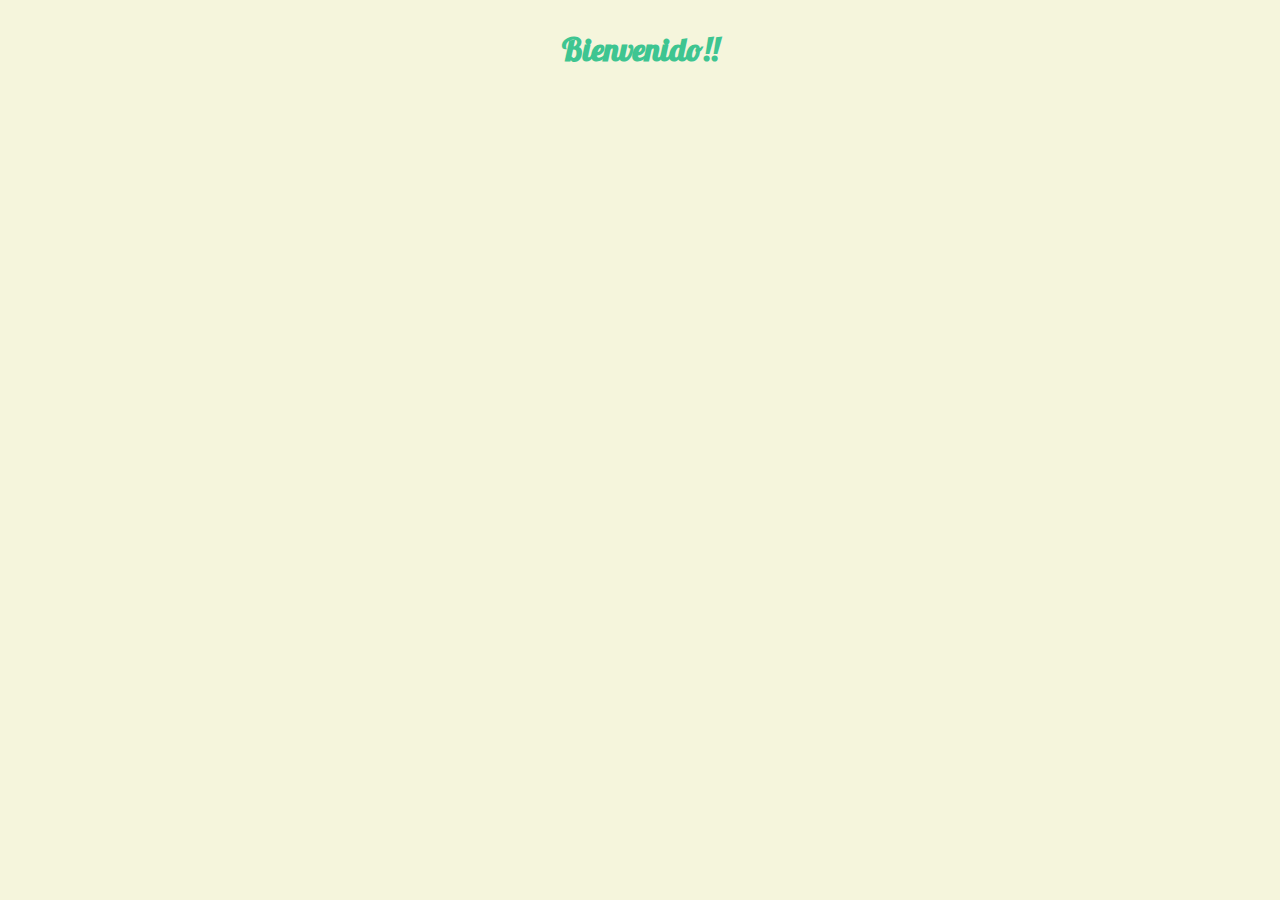
<file: Entregable 2/index.html>
<!DOCTYPE html>
<html lang="en">

<head>
    <meta charset="UTF-8">
    <meta http-equiv="X-UA-Compatible" content="IE=edge">
    <meta name="viewport" content="width=device-width, initial-scale=1.0">
    <link rel="preconnect" href="https://fonts.googleapis.com">
    <link rel="preconnect" href="https://fonts.gstatic.com" crossorigin>
    <link href="https://fonts.googleapis.com/css2?family=Lobster&display=swap" rel="stylesheet">
    <link rel="stylesheet" href="./styles/stylesheet.css">
    <title>Entregable 2</title>

</head>

<body>
    <script src="./js/entregable2.js"></script>
    <div class="container">
        <header>
            <h1>Bienvenido!!</h1>
        </header>
    </div>
</body>

</html>
</file>
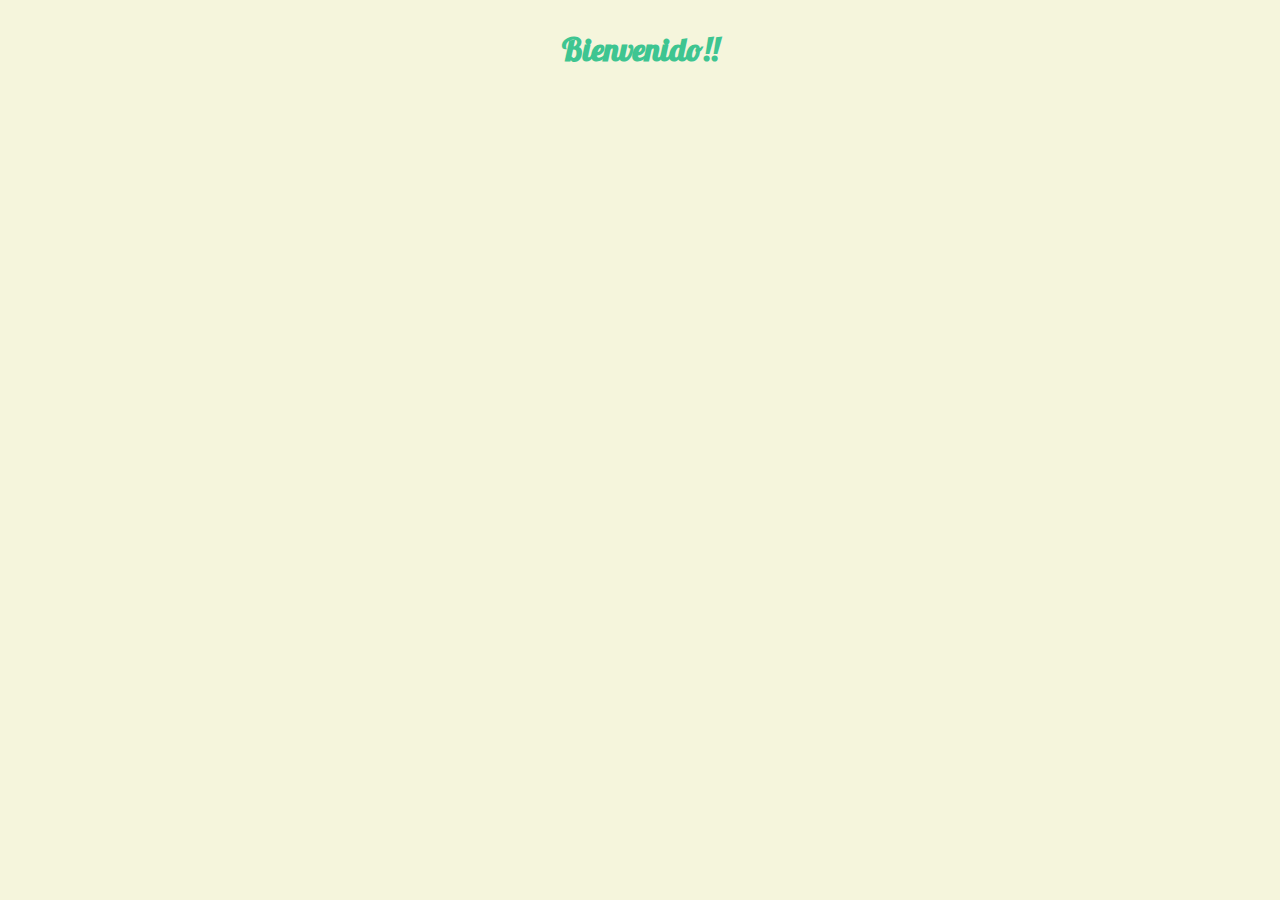
<file: Entregable 3/index.html>
<!DOCTYPE html>
<html lang="en">

<head>
    <meta charset="UTF-8">
    <meta http-equiv="X-UA-Compatible" content="IE=edge">
    <meta name="viewport" content="width=device-width, initial-scale=1.0">
    <link rel="preconnect" href="https://fonts.googleapis.com">
    <link rel="preconnect" href="https://fonts.gstatic.com" crossorigin>
    <link href="https://fonts.googleapis.com/css2?family=Lobster&display=swap" rel="stylesheet">
    <link rel="stylesheet" href="./styles/stylesheet.css">
    <title>Entregable 1</title>

</head>

<body>
    <script src="./js/entregable3.js"></script>
    <div class="container">
        <header>
            <h1>Bienvenido!!</h1>
        </header>
    </div>
</body>

</html>
</file>
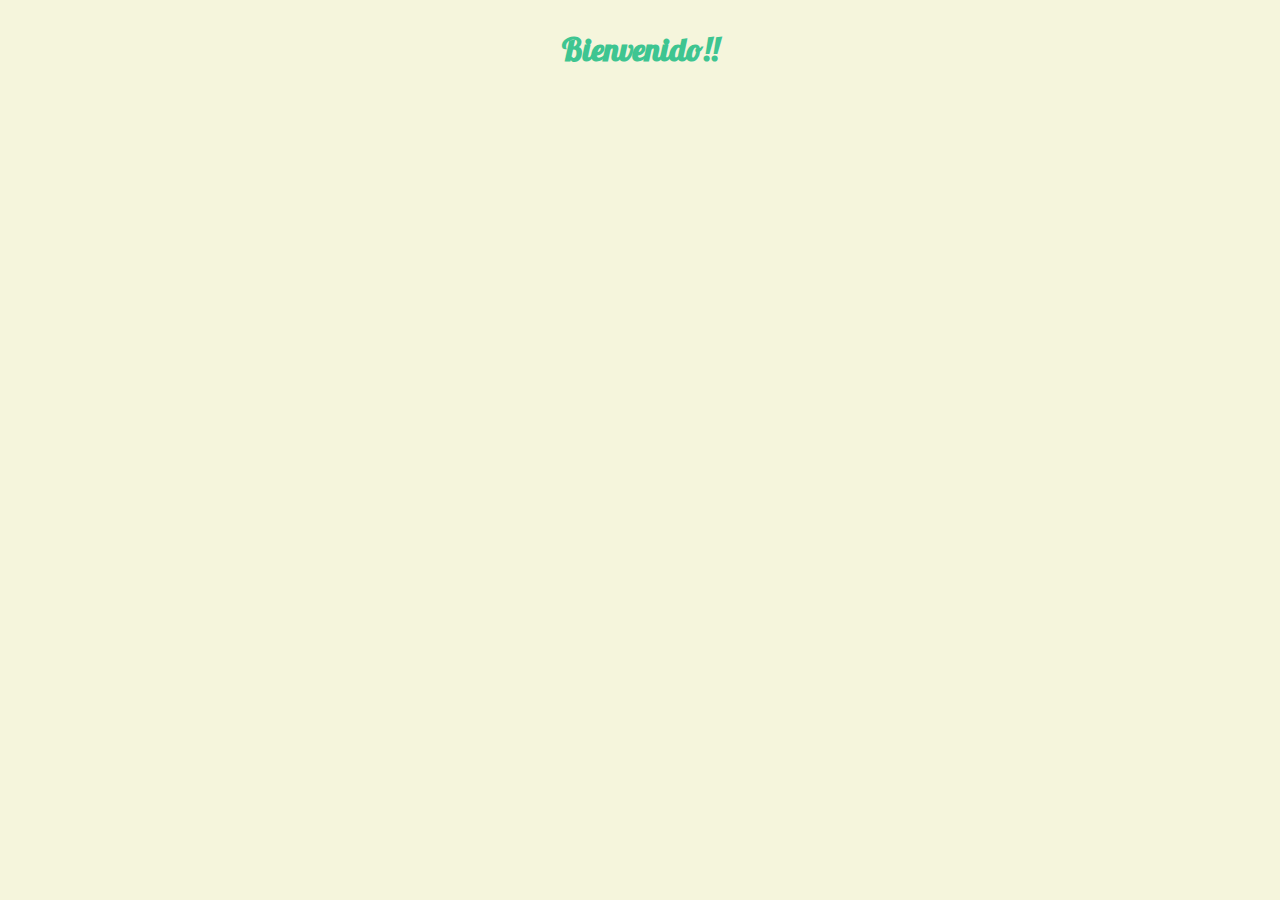
<file: Entregable 4 - primerFinal/index.html>
<!DOCTYPE html>
<html lang="en">

<head>
    <meta charset="UTF-8">
    <meta http-equiv="X-UA-Compatible" content="IE=edge">
    <meta name="viewport" content="width=device-width, initial-scale=1.0">
    <link rel="preconnect" href="https://fonts.googleapis.com">
    <link rel="preconnect" href="https://fonts.gstatic.com" crossorigin>
    <link href="https://fonts.googleapis.com/css2?family=Lobster&display=swap" rel="stylesheet">
    <link rel="stylesheet" href="./styles/stylesheet.css">
    <title>Entregable 4</title>
    <script defer src="./js/javascrypt.js"></script>
</head>

<body>

    <div class="container">
        <header>
            <h1>Bienvenido!!</h1>
        </header>
    </div>
</body>

</html>
</file>
<file: Entregable 2/styles/stylesheet.css>
body {
    background-color: beige;
}

.container {
    display: grid;
    justify-items: center;
}

h1 {
    color: rgb(62, 197, 145);
    font-family: 'Lobster', cursive;
}
</file>
<file: Entregable 3/styles/stylesheet.css>
body {
    background-color: beige;
}

.container {
    display: grid;
    justify-items: center;
}

h1 {
    color: rgb(62, 197, 145);
    font-family: 'Lobster', cursive;
}
</file>
<file: Entregable 4 - primerFinal/styles/stylesheet.css>
body {
    background-color: beige;
}

.container {
    display: grid;
    justify-items: center;
}

h1 {
    color: rgb(62, 197, 145);
    font-family: 'Lobster', cursive;
}
</file>
